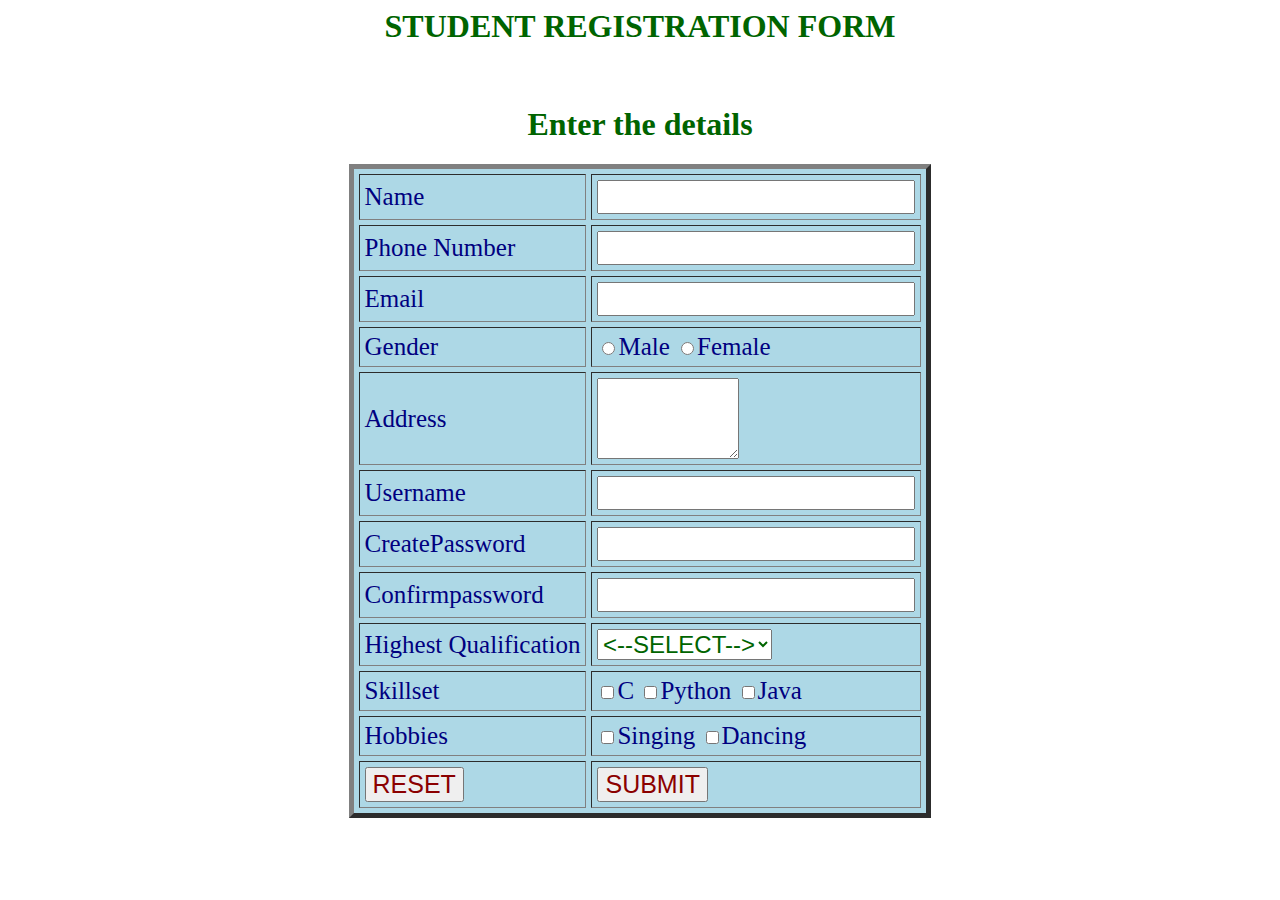
<file: index.html>
<html>
	<head>
		<title>Registration Form</title>
		<link rel="stylesheet" href="s.css">
	</head>
	
	<body align="center">
	
		<h1><center>STUDENT REGISTRATION FORM</center></h1><br>

		<h1><center>Enter the details</center></h1>

		<table border="5" align="center" cellspacing="5" cellpadding="5" >

		<form name=f1>
			<tr><td>Name</td><td> <input type="text" name=t1></td>

			</tr>
			<tr>
				<td>Phone Number</td>
				<td> <input type="text" name=t2></td>
			</tr>
			<tr>
				<td>Email</td>
				<td> <input type="text" name=t3></td>
			</tr>
			
			<tr>
				<td>Gender</td>
				<td> <input type="radio" name=g>Male
				<input type="radio" name=g>Female</td>
			</tr>
			<tr>
				<td>Address</td>
				<td><textarea rows="5" cols="15"></textarea></td>
			</tr>
			<tr>
				<td>Username</td>
				<td><input type="text" name="q"></td>
			</tr>
			<tr>
				<td>CreatePassword</td>
				<td> <input type="password" name=c1></td>
			</tr>
			<tr>
				<td>Confirmpassword</td>
				<td><input type="password" name=c2></td>
			</tr>

			<tr>
				<td>Highest Qualification</td>
 				<td><select>
					<option><--SELECT--></option>
     					<option>Ph.D</option>
    					<option>M.E/M.Tech</option>
    					<option>B.E/B.Tech</option>
     					<option>Diploma</option>
    					<option>Inter</option>
     					<option>SSC</option>
     					</select>
   				</td>  
 			</tr>

			<tr>
				<td>Skillset</td>
				<td><input type="checkbox">C
    				<input type="checkbox">Python
    				<input type="checkbox">Java
 				</td>
 			</tr>
			<tr>
                                <td>Hobbies</td>
                                <td><input type="checkbox" name=a>Singing
				<input type="checkbox" name=a>Dancing</td>                               
                        </tr>

			<tr>
				<td><button input type="reset" value="RESET">RESET</button></td>
				<td><button value="SUBMIT">SUBMIT</button></td>
			</tr>
 				

			</form>
		</table>
	</body>
</html>
</file>
<file: s.css>
table {
  background-color: lightblue;
}

h1 {
  color: darkgreen;
  
}
td{
	color: navy;
	font-size:25;
	
}
button{
	color: darkred;
	font-size:25;
}
input
{
    color:blue;
    font-size:24px;
    text-align : center;
}
select
{
    color:darkgreen;
    font-size:24px;
    text-align : center;
}
</file>
